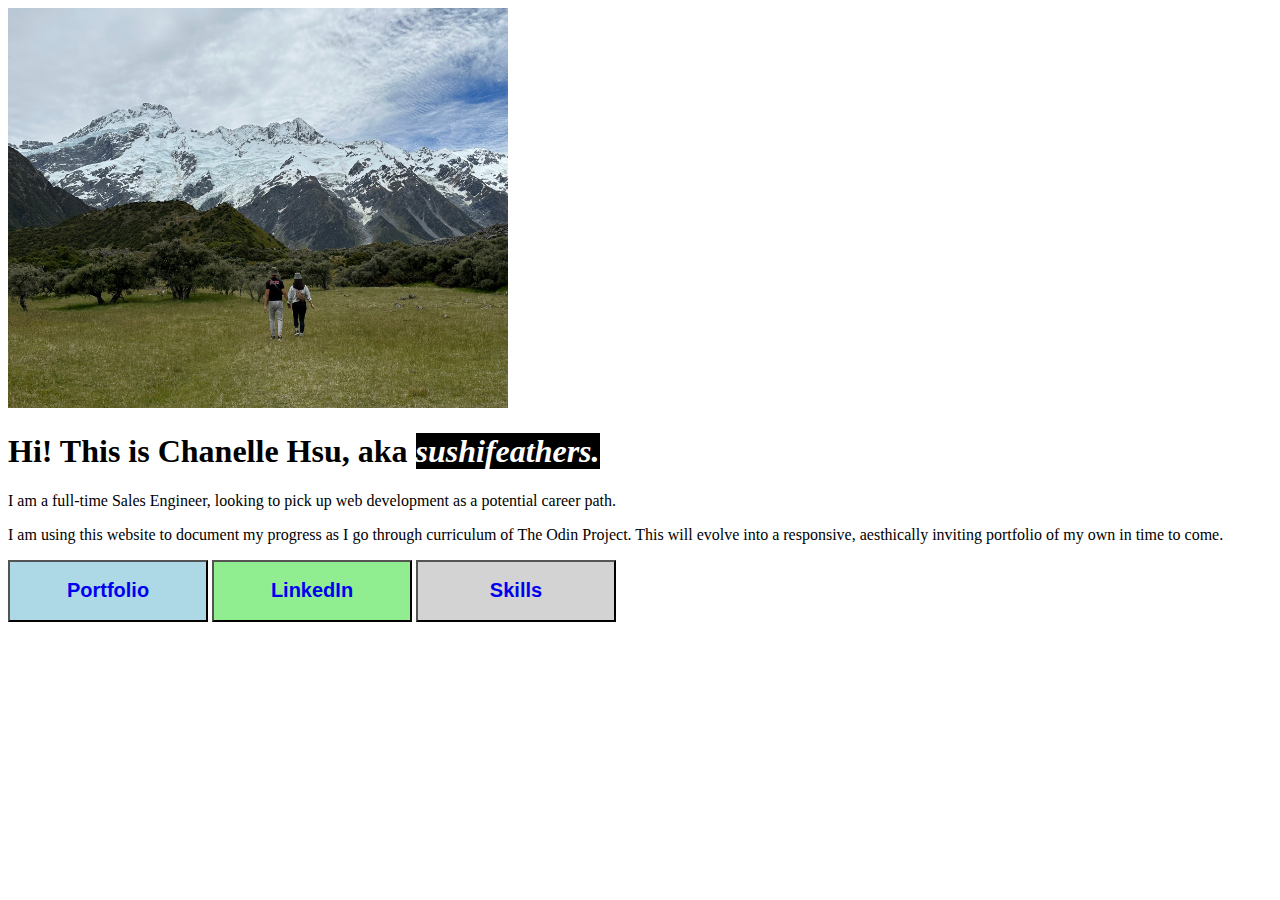
<file: index.html>
<!DOCTYPE html>

<html lang="en">
  <head>
    <link rel="stylesheet" href="styles.css" />
    <meta charset="UTF-8" />
    <title>Sushifeathers Webdesign</title>
  </head>
  <body>
    <img
      src="./odin_portfolio_links_images/images/newzealand_dec2022.jpg"
      width="500"
      height="400"
      alt="picture of mountain"
    />
    <h1>
      Hi! This is Chanelle Hsu, aka
      <span class="bold-text"><i>sushifeathers.</i></span>
    </h1>
    <p>
      I am a full-time Sales Engineer, looking to pick up web development as a
      potential career path.
    </p>

    <p>
      I am using this website to document my progress as I go through curriculum
      of The Odin Project. This will evolve into a responsive, aesthically
      inviting portfolio of my own in time to come.
    </p>
    <button type="button" class="Portfolio">
      <a
        style="text-decoration: none"
        href="/odin_portfolio_links_images/pages/portfolio.html"
        ><h2>Portfolio</h2></a
      >
    </button>
    <button type="button" class="LinkedIn">
      <a
        style="text-decoration: none"
        href="https://sg.linkedin.com/in/chanelle-hsu-yueh"
        ><h2>LinkedIn</h2></a
      >
    </button>
    <button type="button" class="Skills">
      <a
        style="text-decoration: none"
        href="./odin_portfolio_links_images/pages/skills.html"
        ><h2>Skills</h2></a
      >
    </button>
  </body>
</html>
</file>
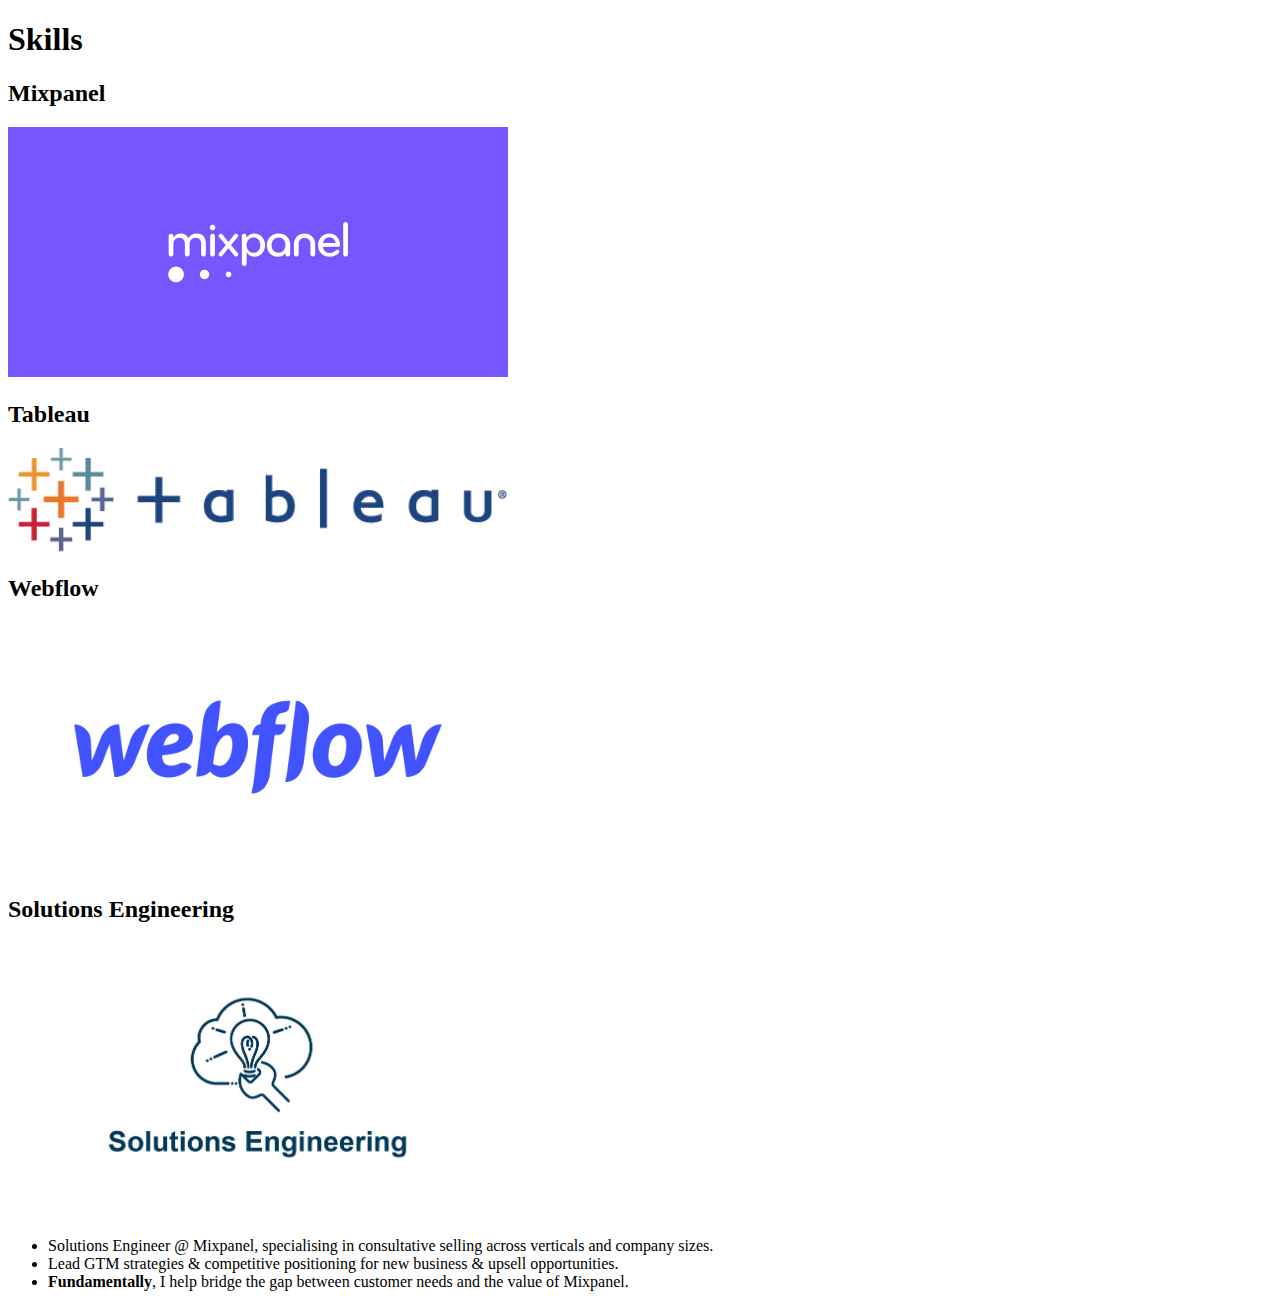
<file: odin_portfolio_links_images/pages/skills.html>
<!DOCTYPE html>

<html lang="en">
  <head>
    <meta charset="UTF-8" />
    <title>skills</title>
  </head>
  <body>
    <h1>Skills</h1>
    <h2>Mixpanel</h2>
    <img
      src="../images/mixpanel_logo.jpeg"
      width="500"
      length="400"
      alt="mixpanel_logo"
    />
    <h2>Tableau</h2>
    <img
      src="../images/tableau_logo.png"
      width="500"
      length="400"
      alt="tableau_logo"
    />
    <h2>Webflow</h2>
    <img
      src="../images/webflow_logo.png"
      width="500"
      length="400"
      alt="webflow_logo"
    />
    <h2>Solutions Engineering</h2>
    <img
      src="../images/solutions_engineering_logo.jpeg"
      width="500"
      length="400"
      alt="solutions_engineering_logo"
    />
    <ul>
      <li>
        Solutions Engineer @ Mixpanel, specialising in consultative selling
        across verticals and company sizes.
      </li>
      <li>
        Lead GTM strategies & competitive positioning for new business & upsell
        opportunities.
      </li>
      <li>
        <b>Fundamentally</b>, I help bridge the gap between customer needs and
        the value of Mixpanel.
      </li>
    </ul>
  </body>
</html>
</file>
<file: styles.css>
/* styles.css */

.bold-text {
  background-color: black;
  color: white;
  font-weight: 700;
  text-align: center;
}

button {
  width: 200px;
  height: auto;
}

button.Portfolio {
  background-color: lightblue;
}

button.LinkedIn {
  background-color: lightgreen;
}

button.Skills {
  background-color: lightgrey;
}
</file>
